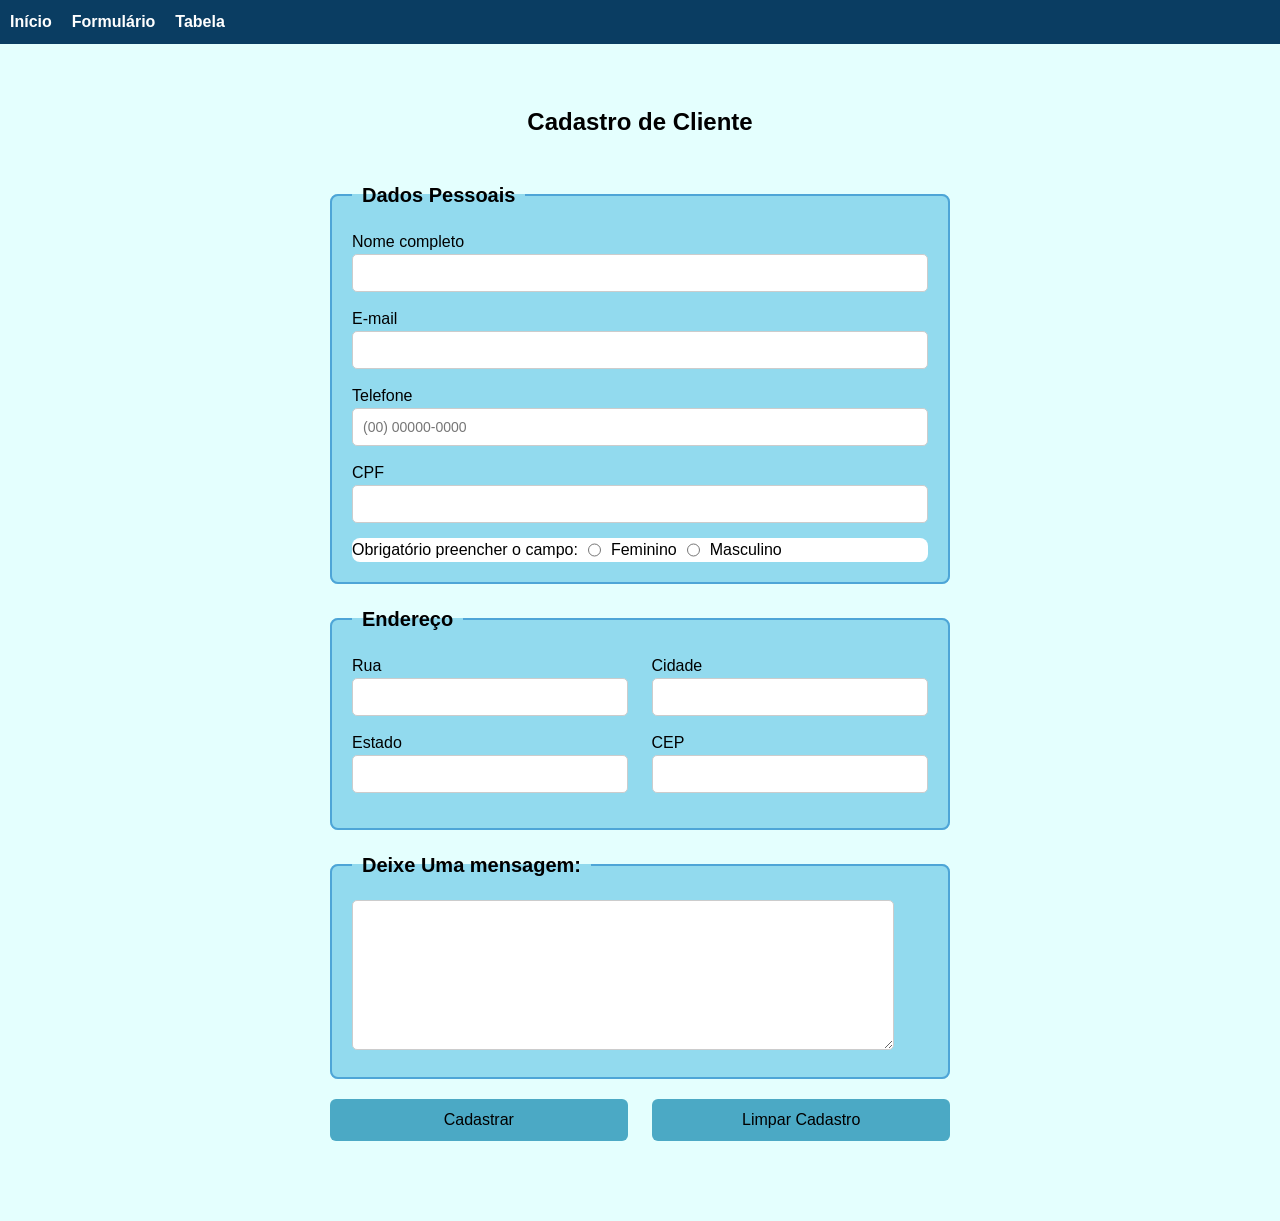
<file: index.html>
<!DOCTYPE html>
<html lang="pt-BR">
<head>
    <meta charset="UTF-8">
    <meta name="viewport" content="width=device-width, initial-scale=1.0">
    <title>Cadastro de Cliente</title>
    <link rel="stylesheet" href="style.css">
    <script src="./script.js" defer></script>
</head>
<body>
    <header>
        <nav aria-label="Menu principal">
            <ul class="menu">
                <li><a href="inicio.html">Início</a></li>
                <li><a href="index.html">Formulário</a></li>
                <li><a href="tabela.html">Tabela</a></li>
            </ul>
        </nav>
    </header>
    <main>
        <article>
            <h1>Cadastro de Cliente</h1>
            <form aria-labelledby="titulo-form">
                <fieldset>
                    <legend id="titulo-form">Dados Pessoais</legend>
                    <section class="grupo">
                        <label for="nome">Nome completo</label>
                        <input type="text" id="nome" name="nome" required aria-required="true">
                    </section>
                    <section class="grupo">
                        <label for="email">E-mail</label>
                        <input type="email" id="email" name="email" required aria-required="true">
                   </section>
                   <section class="grupo">
                       <label for="telefone">Telefone</label>
                       <input type="tel" id="telefone" name="telefone" placeholder="(00) 00000-0000">
                    </section>
                    <section class="grupo">
                        <label for="cpf">CPF</label>
                        <input type="text" id="cpf" name="cpf" required aria-required="true">
                    </section>
                    <section class="sexo">
                        <label for="sexo">Obrigatório preencher o campo:</label>
                        <input type="radio" name="sexo" value="feminino">
                        <label for="feminino">Feminino</label>
                        <input type="radio" name="sexo" value="Masculino">
                        <label for="Masculino">Masculino</label>
                    </section>
                    </fieldset>
                <fieldset>
                    <legend>Endereço</legend>
                        <section class="grupoDois">
                            <label for="rua">Rua</label>
                            <input type="text" id="rua" name="rua">
                        </section>
                        <section class="grupoDois">
                            <label for="cidade">Cidade</label>
                            <input type="text" id="cidade" name="cidade">
                        </section>
                        <section class="grupoDois">
                            <label for="estado">Estado</label>
                            <input type="text" id="estado" name="estado">
                       </section>
                       <section class="grupoDois">
                            <label for="cep">CEP</label>
                            <input type="text" id="cep" name="cep">
                       </section>
                </fieldset>
                <fieldset>
                    <legend>Deixe Uma mensagem:</legend>
                    <section>
                        <label for="mensagem"></label>
                        <textarea id="msg" rows="8" cols="60"></textarea>
                    </section>
                </fieldset>
                    <section class="botao">
                        <button type="submit">Cadastrar</button>
                        <button type="submit">Limpar Cadastro</button>
                    </section>
            </form>
        </article>
    </main>
</body>
</html>
</file>
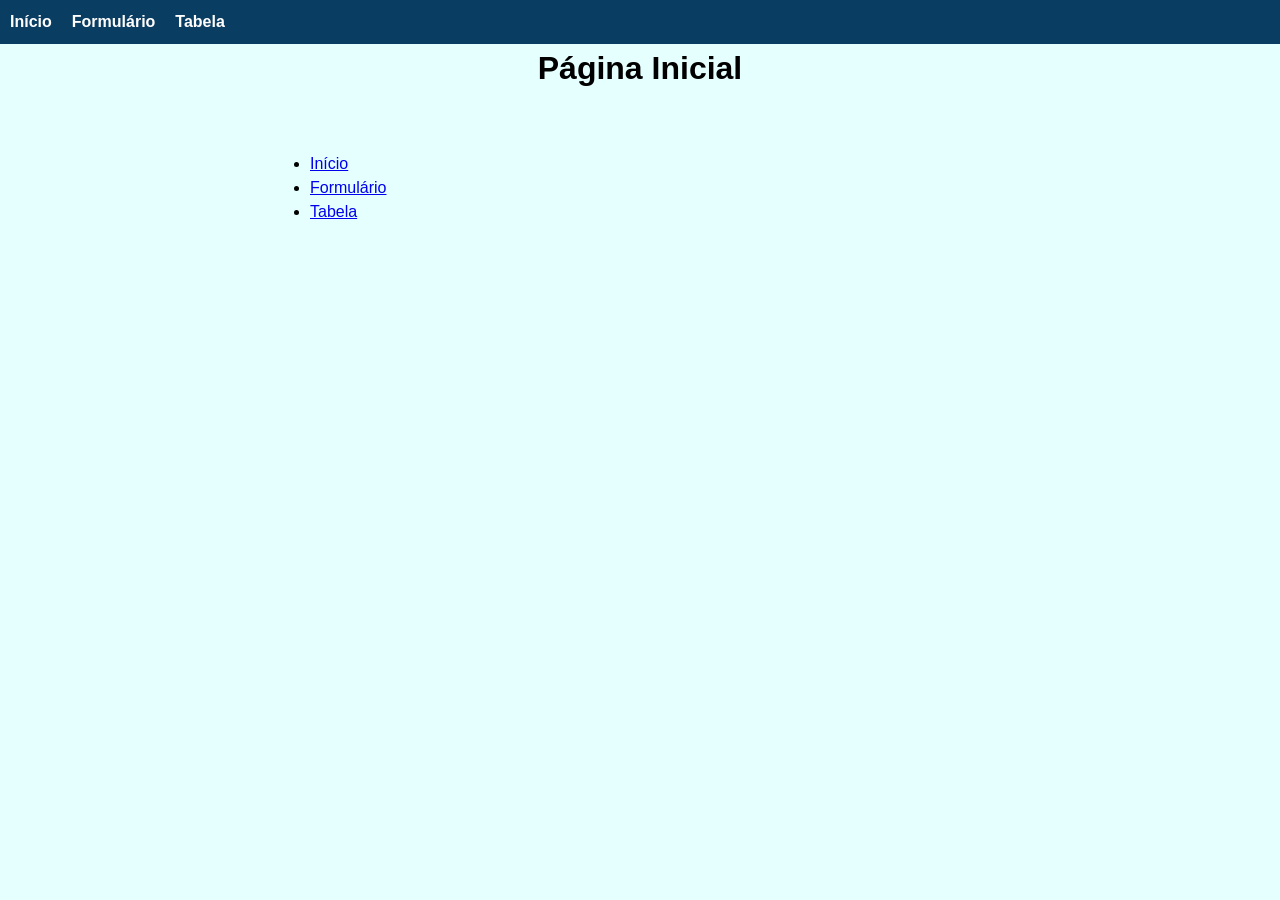
<file: inicio.html>
<!DOCTYPE html>
<html lang="pt-BR">
    <head>
        <meta charset="UTF-8">
        <meta name="viewport" content="width=device-width, initial-scale=1.0">
        <title>Página Inicial</title>
        <link rel="stylesheet" href="style.css">
    </head>
    <body>
        <header>
            <nav aria-label="Menu principal">
                <ul class="menu">
                    <li><a href="inicio.html">Início</a></li>
                    <li><a href="index.html">Formulário</a></li>
                    <li><a href="tabela.html">Tabela</a></li>
                </ul>
            </nav>
            <h1>Página Inicial</h1>
        </header>
        <main>
            <section>
                <nav aria-label="segundo nav">
                    <ul class="segundoMenu">
                        <li><a href="inicio.html">Início</a></li>
                        <li><a href="index.html">Formulário</a></li>
                        <li><a href="tabela.html">Tabela</a></li>
                    </ul>
                </nav>
            </section>
        </main>
    </body>
</html>
</file>
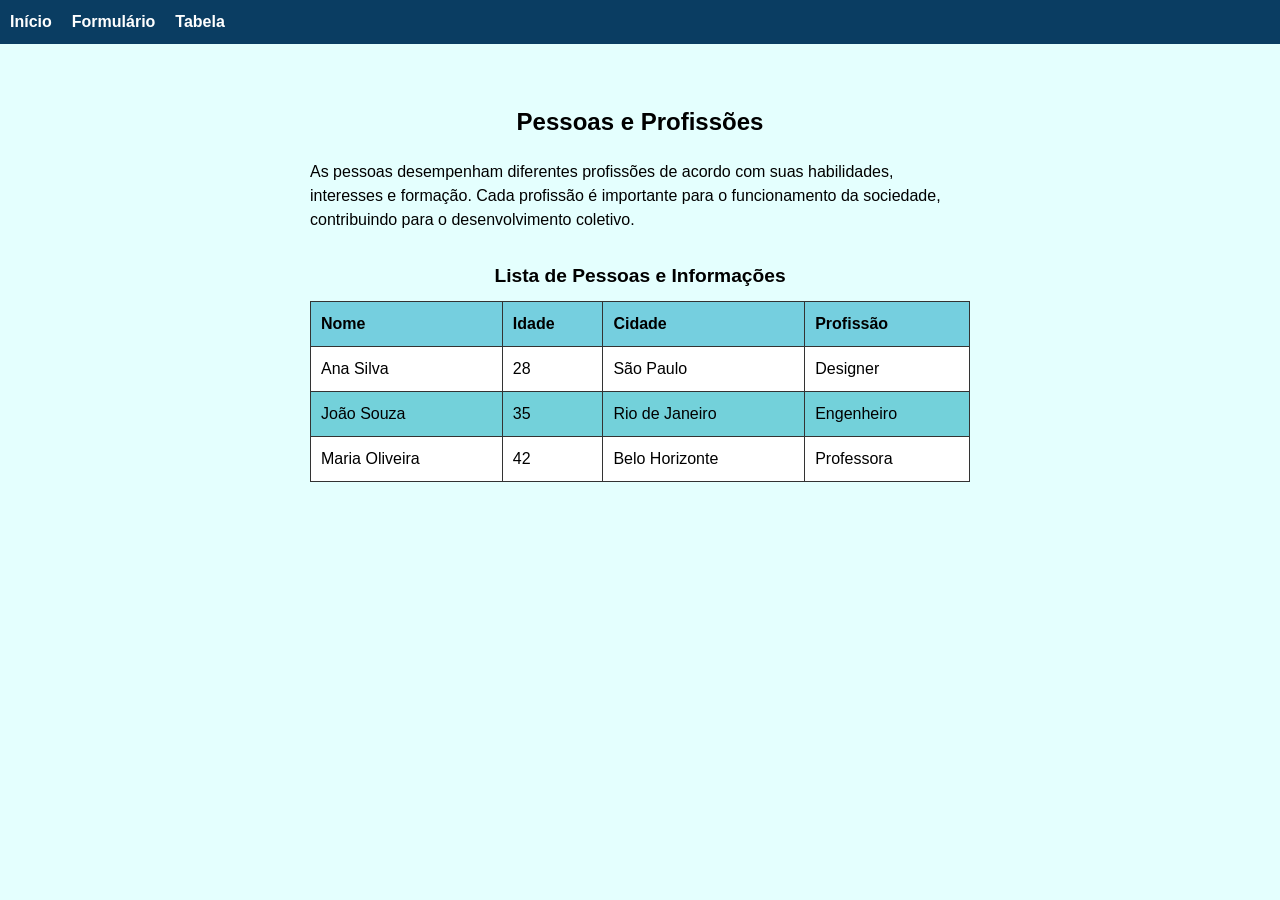
<file: tabela.html>
<!DOCTYPE html>
<html lang="pt-BR">
<head>
    <meta charset="UTF-8">
    <meta name="viewport" content="width=device-width, initial-scale=1.0">
    <title>Pessoas e Profissões</title>
    <link rel="stylesheet" href="style.css">
</head>
<body>
    <header>
        <nav aria-label="Menu principal">
            <ul class="menu">
                <li><a href="inicio.html">Início</a></li>
                <li><a href="index.html">Formulário</a></li>
                <li><a href="tabela.html">Tabela</a></li>
            </ul>
        </nav>
    </header>
    <main>
        <article>
            <h1 id="titulo">Pessoas e Profissões</h1>
            <p id="descricao">
                As pessoas desempenham diferentes profissões de acordo com suas habilidades, interesses e formação.
                Cada profissão é importante para o funcionamento da sociedade, contribuindo para o desenvolvimento coletivo.
            </p>
                <section aria-labelledby="titulo">
                    <table aria-describedby="descricao">
                    <caption>Lista de Pessoas e Informações</caption>
                    <thead>
                        <tr>
                            <th scope="col">Nome</th>
                            <th scope="col">Idade</th>
                            <th scope="col">Cidade</th>
                            <th scope="col">Profissão</th>
                        </tr>
                        </thead>
                        <tbody>
                            <tr>
                                <td>Ana Silva</td>
                                <td>28</td>
                                <td>São Paulo</td>
                                <td>Designer</td>
                            </tr>
                            <tr>
                                <td>João Souza</td>
                                <td>35</td>
                                <td>Rio de Janeiro</td>
                                <td>Engenheiro</td>
                            </tr>
                            <tr>
                                <td>Maria Oliveira</td>
                                <td>42</td>
                                <td>Belo Horizonte</td>
                                <td>Professora</td>
                            </tr>
                       </tbody>
               </table>
        </section>
        </article>
    </main>
</body>
</html>
</file>
<file: style.css>
* {
    margin: 0;
    padding: 0;
    box-sizing: border-box;
}

body {
    line-height: 1.5;
    background-color: rgb(228, 255, 254);
    font-family: Arial, sans-serif;
}

main {
    max-width: 700px;
    margin: 40px auto;
    padding: 20px;
}

h1 {
    text-align: center;
    margin-bottom: 20px;
}


form {
    padding: 20px;
}


fieldset {
    background-color: #92daee;
    border: 2px solid rgb(78, 165, 215);
    margin-bottom: 20px;
    padding: 20px;
    border-radius: 8px;
}

legend {
    font-size: 20px;
    padding: 0 10px;
    font-weight: bold;
}

/* GRUPOS */
.grupo,
.grupoDois {
    display: flex;
    flex-direction: column;
    margin-bottom: 15px;
}

.grupoDois {
    width: 48%;
}

fieldset:nth-of-type(2) {
    display: flex;
    flex-wrap: wrap;
    justify-content: space-between;
}

/* INPUTS */
input, textarea {
    padding: 10px;
    border-radius: 5px;
    border: 1px solid #ccc;
    font-size: 14px;
}


/* BOTÕES */
.botao {
    display: flex;
    justify-content: space-between;
    margin-top: 20px;
}

button {
    width: 48%;
    padding: 12px;
    background: #4ba9c5;
    font-size: 16px;
    cursor: pointer;
    border: none;
    border-radius: 6px;
}

button:hover {
    background: #379bb5;
}

/* ERROS */
.erro {
    color: red;
    font-size: 13px;
    margin-top: 5px;
}

.input-erro {
    border: 2px solid red;
}

/* TABELA */
table {
    margin-top: 30px;
    background-color: white;
    width: 100%;
    border-collapse: collapse;
}

caption {
    font-size: 1.2em;
    margin-bottom: 10px;
    font-weight: bold;
}

th, td {
    border: 1px solid #333;
    padding: 10px;
    text-align: left;
}

th {
    background-color: #75cfdf;
}

tr:nth-child(even) {
    background-color: #73d1da;
}

tr:hover {
    background-color: #e6f2ff;
}

.sexo {
    background-color: #fff; /* fundo branco */
    border-radius: 8px;
    display: flex;
    gap: 10px;
}

/* linha dos radios */
.sexo-opcoes {
    display: flex;
    align-items: center;
    gap: 15px;
}

/* alinhamento do texto */
.sexo p {
    font-weight: bold;
}

/* erro */
#erro-sexo {
    color: red;
    font-size: 13px;
}

/* Menu */
.menu {
    list-style: none;
    display: flex;
    gap: 20px;
    background-color: #0a3d62;
    padding: 10px;
}

.menu a {
    text-decoration: none;
    color: #ffffff;
    font-weight: bold;
}

/* Skip link (acessibilidade) */
.skip-link {
    position: absolute;
    top: -40px;
    left: 0;
    background: #000;
    color: #fff;
    padding: 8px;
    z-index: 100;
}

.skip-link:focus {
    top: 0;
}

section:focus {
    outline: 3px solid #f39c12;
}

.segundoMenu {
    
}
</file>
